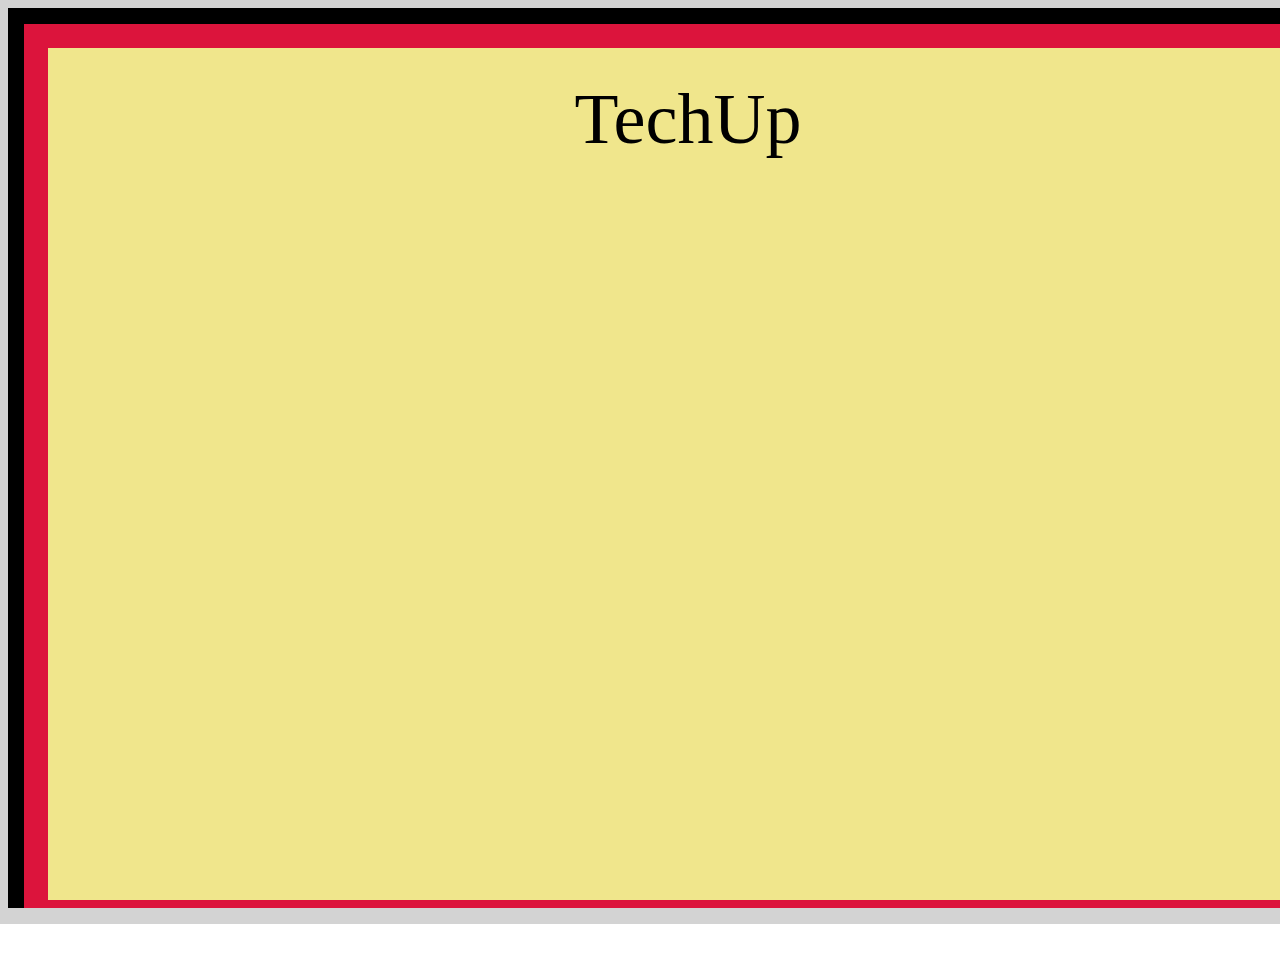
<file: ex-2/index.html>
<!DOCTYPE html>
<html lang="en">
  <head>
    <meta charset="UTF-8" />
    <meta http-equiv="X-UA-Compatible" content="IE=edge" />
    <meta name="viewport" content="width=device-width, initial-scale=1.0" />
    <link rel="stylesheet" href="./style.css" />
    <title>CSS Direction and Box Model - Ex 2</title>
  </head>

  <body>
    <div class="box1">
      <div class="box2">
        <p>TechUp</p>
      </div>
    </div>
  </body>
</html>
</file>
<file: ex-2/style.css>
* {
  width: 100vw;
  height: 100vh;
  box-sizing: border-box;
}

.box1 {
  outline: 16px solid lightgrey;
  border: 16px solid black;
}

.box2 {
  border: 24px solid crimson;
  background-color: khaki;
}

p {
  text-align: center;
  font-size: 72px;
  margin-top: 30px;
}
</file>
